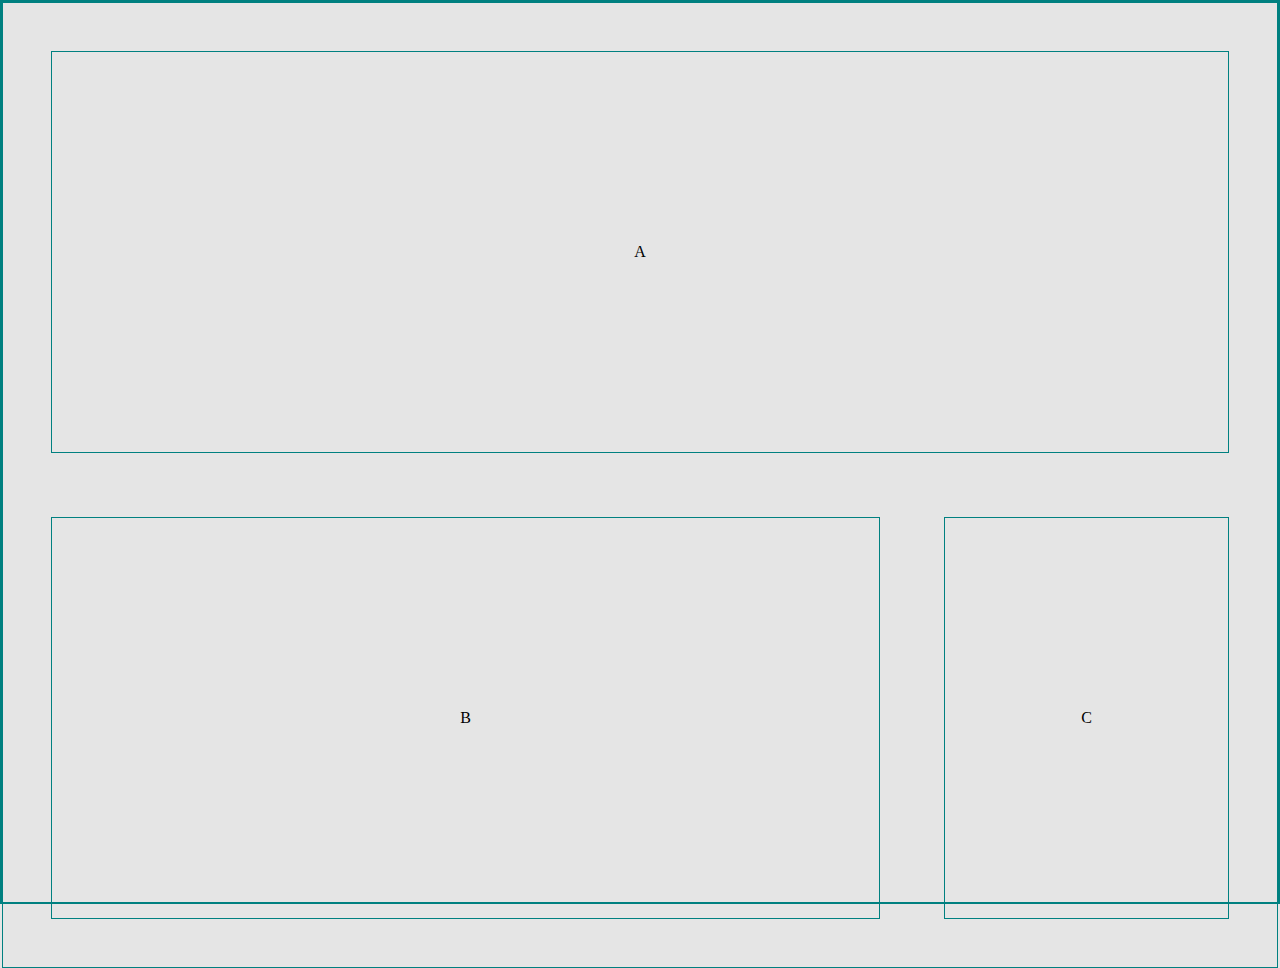
<file: medial-queries1/index.html>
<!DOCTYPE html>
<html lang="en" dir="ltr">
  <head>
    <meta charset="utf-8">
    <title>Media Queries 1</title>
    <link rel="stylesheet" href="main.css">
  </head>
  <body>
    <div class="container">
      <header class="a">A</header>
      <main class="b">B</main>
      <footer class="c">C</footer>
    </div>
  </body>
</html>
</file>
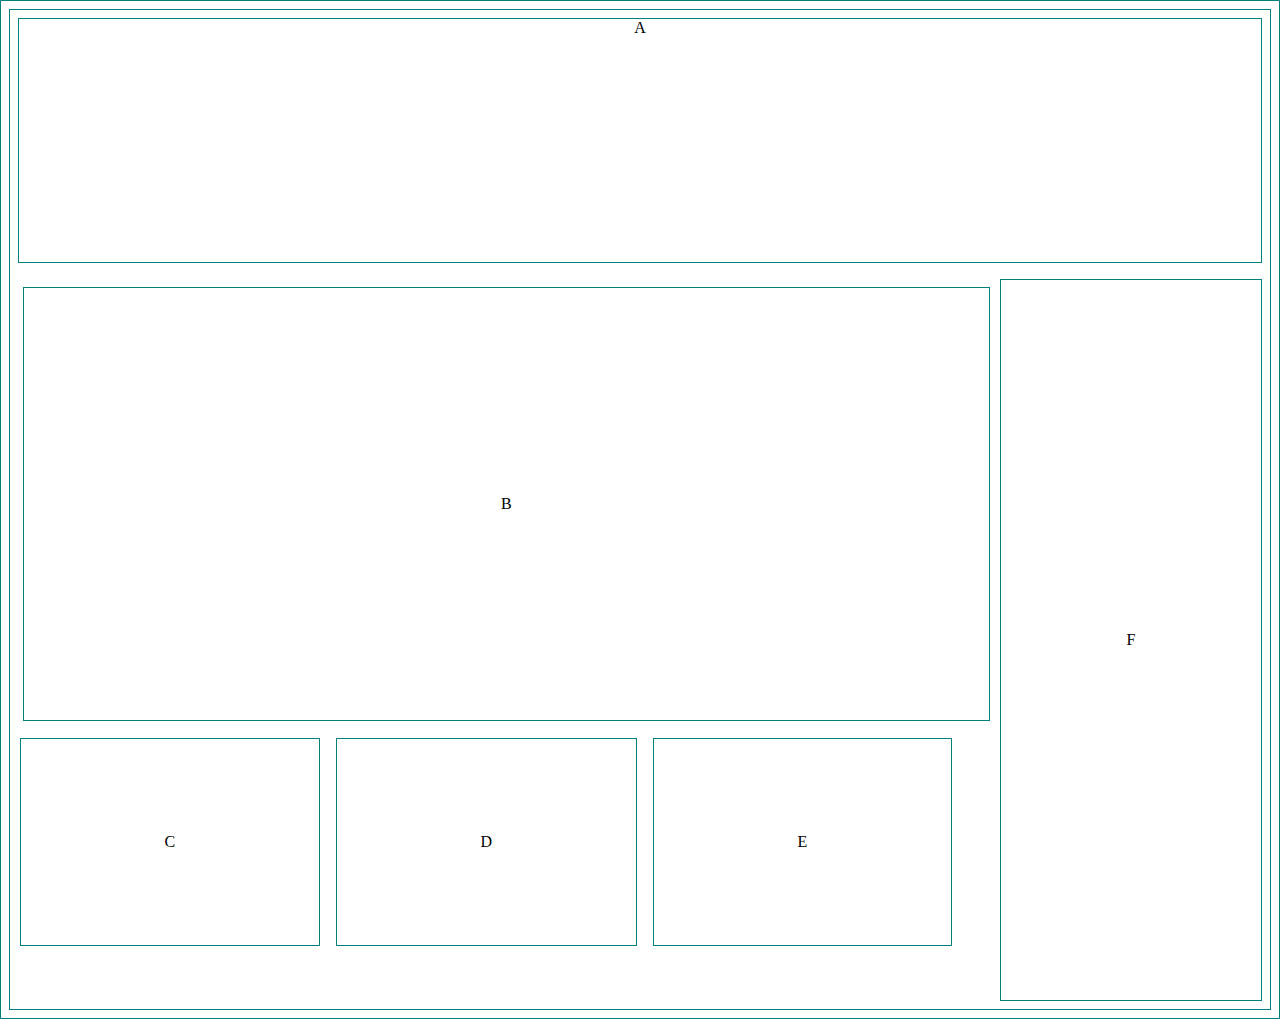
<file: medial-queries2/index.html>
<!DOCTYPE html>
<html lang="en" dir="ltr">
  <head>
    <meta charset="utf-8">
    <title>Media Queries 2</title>
    <link rel="stylesheet" href="main.css">
  </head>
  <body>
    <div class="container">
      <header>
       <div class="a"> A</div>
      </header>
      <div class="wrapper">
        <main>
         <div class="b">B</div> 
        </main>
        <aside>
          <div class="c">C</div>
          <div class="d">D</div>
          <div class="e">E</div>
        </aside>
      </div>
      <footer><div class="f">F</div></footer>
    </div>
  </body>
</html>
</file>
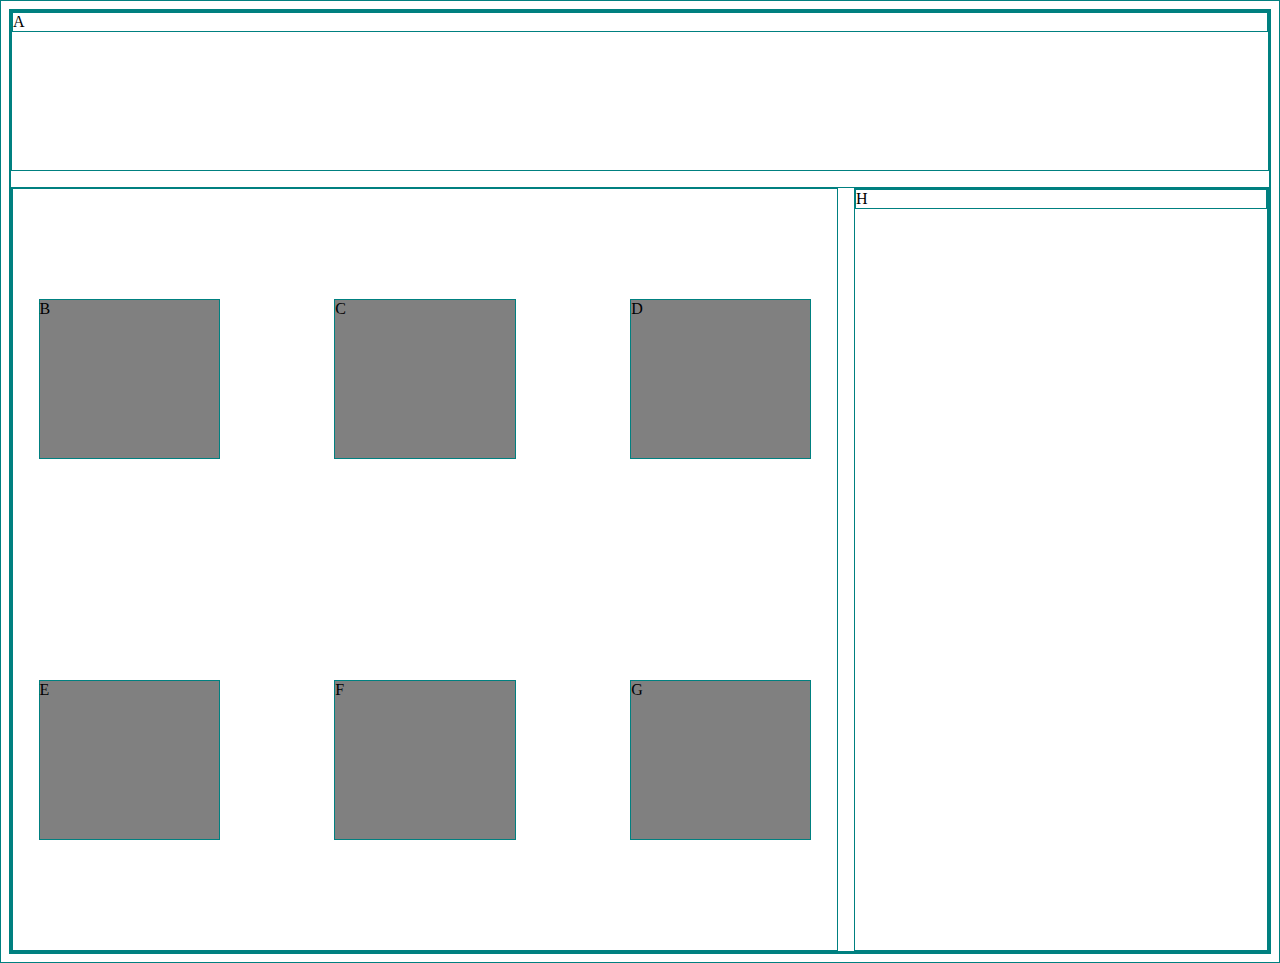
<file: medial-queries3/index.html>
<!DOCTYPE html>
<html lang="en" dir="ltr">
  <head>
    <meta charset="utf-8">
    <title>Media Queries 3</title>
    <link rel="stylesheet" href="main.css">
  </head>
  <body>
    <div class="container">
     <header> 
      <div class="a">A</div>
    </header>
    <div class="wrapper">
      <aside>
      <div class="b">B</div>
      <div class="c">C</div>
      <div class="d">D</div>
      <div class="e">E</div>
      <div class="f">F</div>
      <div class="g">G</div>
    </aside>
    <main>
      <div class="h">H</div>
    </main>
    </div>
  </body>
</html>
</file>
<file: medial-queries1/main.css>
body {
  background: rgb(229, 229, 229);
  height: 100vh;
  margin: 0;
  display: flex;
  flex-direction: column;
}

* {
  border: 1px solid teal;
}

.container {
  padding: 2em;
  flex-grow: 1;
  gap: 2em;
  display: flex;
  min-height: 100vh;
  flex-direction: column;
  justify-content: space-between;
}

.container > div {

  flex-grow: 1;
  border: 1px solid rgb(80, 80, 80);
  background-color: rgb(210, 210, 210);
  border-radius: 0.3em;
  justify-content:center;
  align-items: center;
  display:flex;
}

div.b{
  flex-grow: 2;
}

header, footer  {
  flex-grow: 1;
}

main {
  flex-grow:3;
}

.a{

  justify-content:center;
  align-items: center;
  display:flex;
}

.b{

  justify-content:center;
  align-items: center;
  display:flex;
}

.c{

  justify-content:center;
  align-items: center;
  display:flex;
}




@media (min-width: 600px) {
  .container {
    flex-direction: row;
    flex-wrap: wrap;
  }
  header {
    width: 100%;
  }
  div.a{
    flex: 1 1 100%;
  }
  main, footer, header {
    margin: 1em;
  }
}
</file>
<file: medial-queries2/main.css>
body {
  background-color: rgb (229, 229, 229);
}

* {
  border: 1px solid teal;

}

.container {
  display: flex;
  min-height: 100vh;
  flex-direction: column;
  justify-content: space-between;
  border: none;
}

.wrapper {
  display: flex;
  flex-wrap: wrap;
  flex-direction: column;
  flex-grow: 3;
  justify-content: space-between;
  align-items: center;
  min-height: 70vh;
  border:none;
}

header{
  
  justify-content:center;
  align-items: center;
  display:flex;
  padding-bottom: 25vh;
}

header, footer, aside, .wrapper  {
  flex-grow: 1;
  margin: .5em;
  max-height: 10vh;
}

footer{
  justify-content:center;
  align-items: center;
  display:flex;
}
aside  {
  display: flex;
  justify-content: space-between;
  width: 90%;
  min-height: 20vh;
  border: none;
  justify-content: space-between;
  margin: 6%;
  margin-bottom: 5vh;
  margin-left: .5vh;
  margin-top: .9vh;


}

aside > div {
  flex-grow: 10;
  margin: .5em;
  /* min-width: 20vh; */
}

main {
  width: 100%;
  flex-grow: 3;
  margin: .5em;
  margin-bottom: 5vh;
  margin-left: .5vh;
  margin-top: .9vh;
  justify-content:center;
  align-items: center;
  display:flex;
}

.f{

  justify-content:center;
  align-items: center;
  display:flex;
  border: none;
}

.e{

  justify-content:center;
  align-items: center;
  display:flex;
  margin-top: -4vh;
  margin-right: -4vh;
}

.d{

  justify-content:center;
  align-items: center;
  display:flex;
  margin-top: -4vh;
  
}

.c{

  justify-content:center;
  align-items: center;
  display:flex;
  margin-top: -4vh;
  margin-left: -3vh;
}

.b{

  justify-content:center;
  align-items: center;
  display:flex;
  border: none;
 
}

.a{

  justify-content:center;
  align-items: center;
  display:flex;
  border: none;
  padding-bottom: -4vh;
  padding-top:-4vh; 
}


@media (min-width: 600px) {
  .container {
    flex-direction: row;
    flex-wrap: wrap;
    border:none;
  }
  header {
    width: 100%;
    max-height: 10vh;
  }
  .wrapper {
    justify-content: stretch;
    flex-basis: 70%;
      min-height:  80vh;
  }
  footer {
    margin: .5em;
    flex-grow: 3;
    min-height:  80vh;
  }
 
}
</file>
<file: medial-queries3/main.css>
body {
  background-color: rgb (229, 229, 229);
}

* {
  border: 1px solid teal;
  box-sizing: border-box;
}

.container {
  display: flex;
  min-height: 100vh;
  justify-content: stretch;
  flex-wrap: wrap;
}

header {
  width: 100%;
  height: 10em;
  margin-bottom: 1em;
}

.wrapper {
  width: 100%;
  min-height: 85vh;
  display: flex;
  flex-direction: column;
}

aside {
  width: 100%;
  display: flex;
  flex-wrap: wrap;
  justify-content: space-between;
  flex-grow: 1;
}

aside > div {
  width: 22%;
  background: gray;
  margin: 2vw;
}

main {
  flex-grow: 4;
}


@media (min-width: 600px) {
  .wrapper {
    flex-direction: row;
  }
  aside {
    width: 80%;
    flex: 4;
    align-items: center;
    margin-right: 1em;
  }
  aside > div {
    height: 10em;
  }

  main {
    flex: 2;
  }
}
</file>
